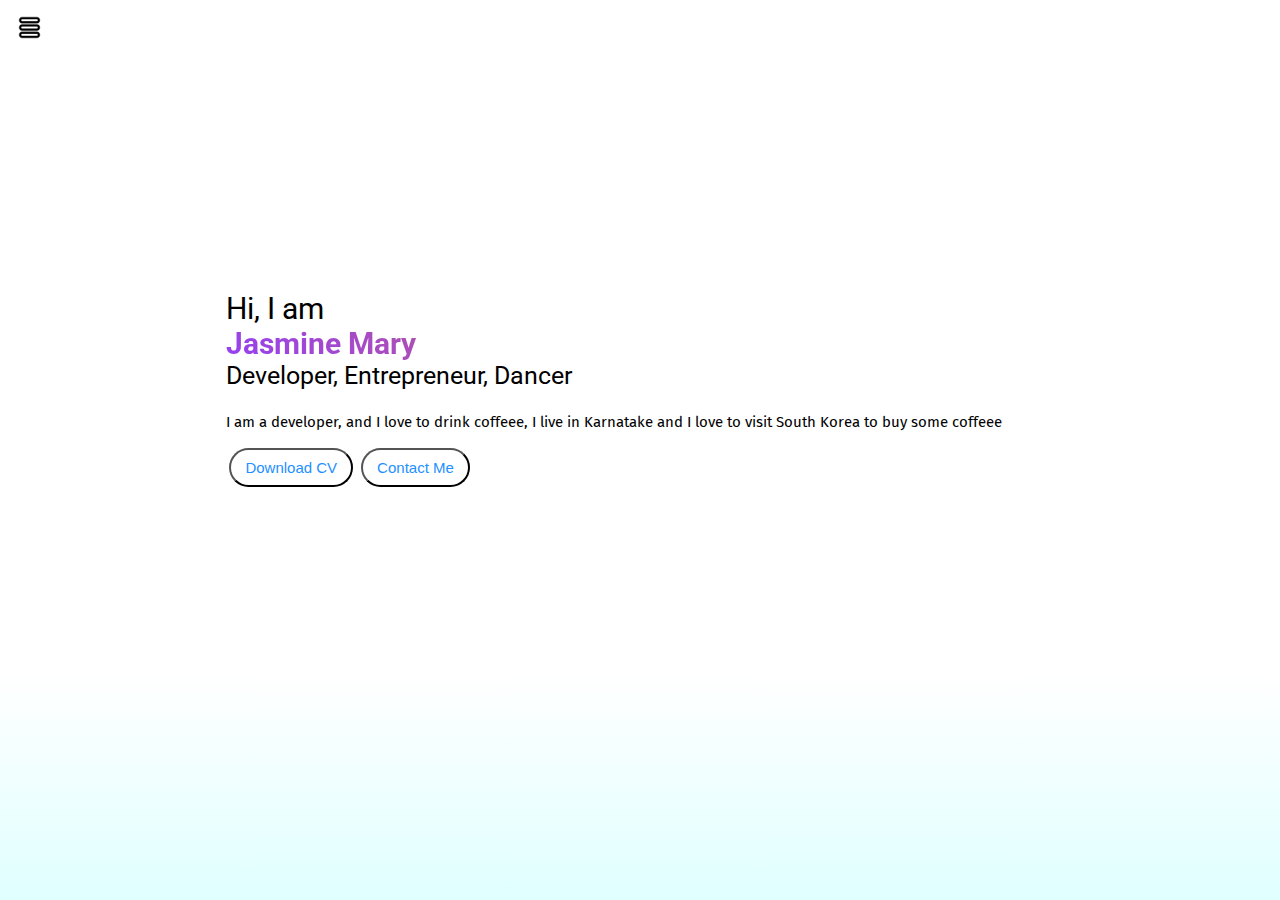
<file: PORTFOLIO WEBSITE/HTML/index.html>
<!DOCTYPE html>
<html lang="en">
<head>
    <meta charset="UTF-8">
    <meta http-equiv="X-UA-Compatible" content="IE=edge">
    <meta name="viewport" content="width=device-width, initial-scale=1.0">
    <title>Jasmine Mary - Web Developer, Programmer, Cloud Enthusiast</title>
    <link rel="stylesheet" href="/PORTFOLIO WEBSITE/CSS/style.css">
    <link rel="stylesheet" href="/PORTFOLIO WEBSITE/CSS/utils.css">
</head>
<body>
    <div class="container">

        <div class="sidebar sidebarGo">
            <nav>
                <ul>
                    <li><a href="/PORTFOLIO WEBSITE/HTML/index.html">Home</a></li>
                    <li><a href="/PORTFOLIO WEBSITE/HTML/intro.html">My Intro</a></li>
                    <li><a href="/PORTFOLIO WEBSITE/HTML/blog.html">Blog</a></li>
                    <li><a href="/PORTFOLIO WEBSITE/HTML/services.html">Services</a></li>
                    <li><a href="/PORTFOLIO WEBSITE/HTML/contact.html">Contact Me</a></li>
                </ul>
            </nav>
        </div>
        
        <div class="main">
            <div class="hamburger">
                <img  class="ham" src="/PORTFOLIO WEBSITE/img/hamburger1.png" alt="" width="25px">
                <img class="cross" src="/PORTFOLIO WEBSITE/img/cross1.png" alt=""width="25px">
            </div>
            <div class="infoContainer">
                <div class="devInfo">
                    <div class="hello">Hi, I am </div>
                    <div class="name">Jasmine Mary</div>
                    <div class="about">Developer, Entrepreneur, Dancer</div>
                    <div class="moreabout">I am a developer, and I love to drink coffeee, I live in Karnatake and I love to visit South Korea to buy some coffeee</div>
                    <div class="btn">
                        <a href="/PORTFOLIO WEBSITE/cv.txt" target="balnk">
                        <button>Download CV</button>
                        </a>
                        <a href="/PORTFOLIO WEBSITE/contact.html">
                            <button>Contact Me</button>
                        </a>
                    </div>
                </div>
                <div class="devPic">
                    <img src="/PORTFOLIO WEBSITE//img/devpic.png" alt="Jasmine Mary" >
                </div>
            </div>
        </div>
        
    </div>
    <script src="/PORTFOLIO WEBSITE/JS/index.js"></script>
</body>
</html>
</file>
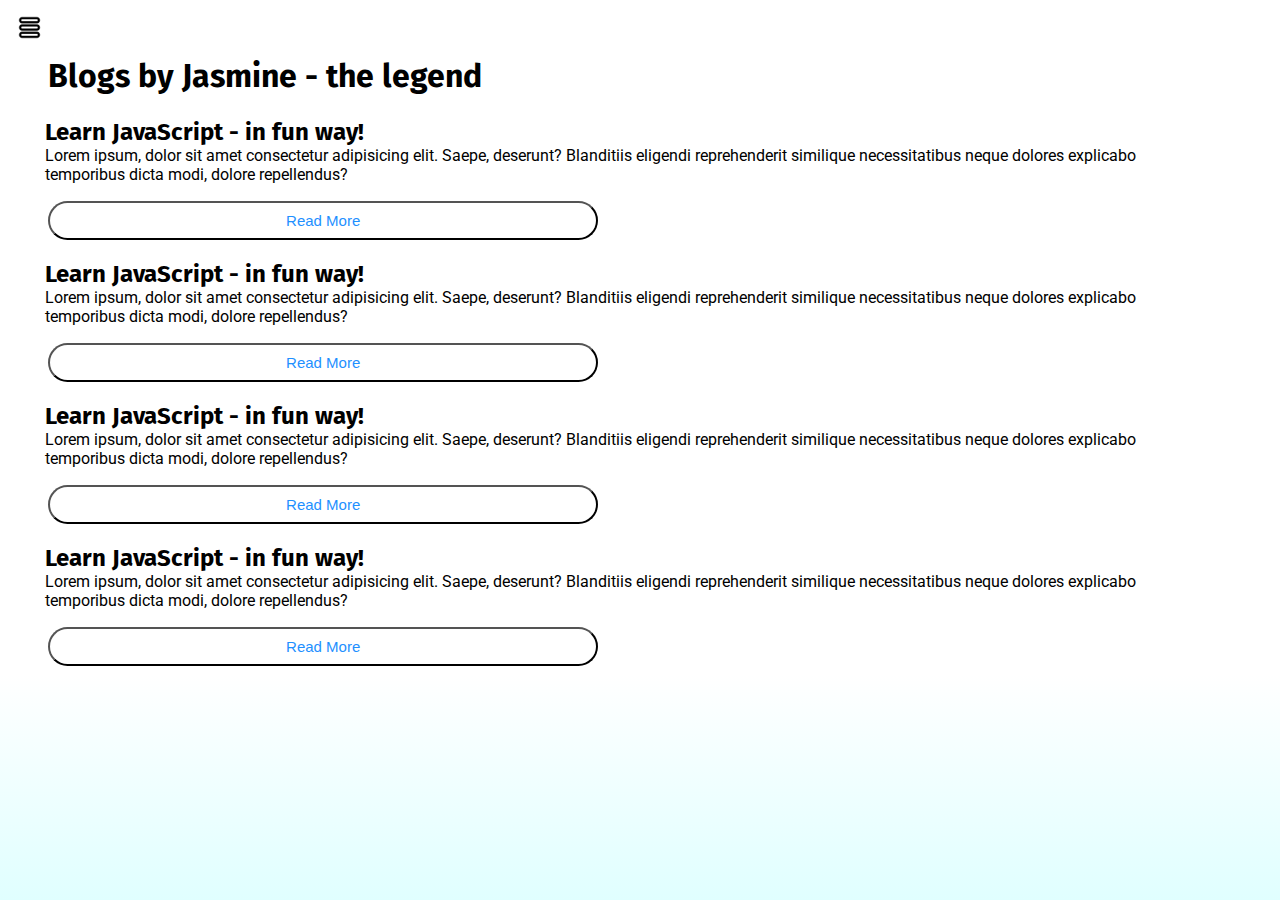
<file: PORTFOLIO WEBSITE/HTML/blog.html>
<!DOCTYPE html>
<html lang="en">

<head>
    <meta charset="UTF-8">
    <meta http-equiv="X-UA-Compatible" content="IE=edge">
    <meta name="viewport" content="width=device-width, initial-scale=1.0">
    <title>Jasmine Mary - Web Developer, Programmer, Cloud Enthusiast</title>
    <link rel="stylesheet" href="/PORTFOLIO WEBSITE/CSS/style.css">
    <link rel="stylesheet" href="/PORTFOLIO WEBSITE/CSS/utils.css">
</head>

<body>
    <div class="container">

        <div class="sidebar sidebarGo">
            <nav>
                <ul>
                    <li><a href="/PORTFOLIO WEBSITE/HTML/index.html">Home</a></li>
                    <li><a href="/PORTFOLIO WEBSITE/HTML/intro.html">My Intro</a></li>
                    <li><a href="/PORTFOLIO WEBSITE/HTML/blog.html">Blog</a></li>
                    <li><a href="/PORTFOLIO WEBSITE/HTML/services.html">Services</a></li>
                    <li><a href="/PORTFOLIO WEBSITE/HTML/contact.html">Contact Me</a></li>
                </ul>
            </nav>
        </div>

        <div class="main">
            <div class="hamburger">
                <img class="ham" src="/PORTFOLIO WEBSITE/img/hamburger1.png" alt="" width="25px">
                <img class="cross" src="/PORTFOLIO WEBSITE/img/cross1.png" alt="" width="25px">
            </div>
            <div class="blogContainer">
                <h1>Blogs by Jasmine - the legend</h1>
                <div class="blogItem">
                    <h2>Learn JavaScript - in fun way!</h2>
                    <p>Lorem ipsum, dolor sit amet consectetur adipisicing elit. Saepe, deserunt? Blanditiis eligendi
                        reprehenderit similique necessitatibus neque dolores explicabo temporibus dicta modi, dolore
                        repellendus?</p>
                    <div class="btn">
                        <button class="btn btn-sm">Read More</button>
                    </div>
                </div>
                <div class="blogItem">
                    <h2>Learn JavaScript - in fun way!</h2>
                    <p>Lorem ipsum, dolor sit amet consectetur adipisicing elit. Saepe, deserunt? Blanditiis eligendi
                        reprehenderit similique necessitatibus neque dolores explicabo temporibus dicta modi, dolore
                        repellendus?</p>
                    <div class="btn">
                        <button class="btn btn-sm">Read More</button>
                    </div>
                </div>
                <div class="blogItem">
                    <h2>Learn JavaScript - in fun way!</h2>
                    <p>Lorem ipsum, dolor sit amet consectetur adipisicing elit. Saepe, deserunt? Blanditiis eligendi
                        reprehenderit similique necessitatibus neque dolores explicabo temporibus dicta modi, dolore
                        repellendus?</p>
                    <div class="btn">
                        <button class="btn btn-sm">Read More</button>
                    </div>
                </div>
                <div class="blogItem">
                    <h2>Learn JavaScript - in fun way!</h2>
                    <p>Lorem ipsum, dolor sit amet consectetur adipisicing elit. Saepe, deserunt? Blanditiis eligendi
                        reprehenderit similique necessitatibus neque dolores explicabo temporibus dicta modi, dolore
                        repellendus?</p>
                    <div class="btn">
                        <button class="btn btn-sm">Read More</button>
                    </div>
                </div>

            </div>
        </div>

    </div>
    <script src="/PORTFOLIO WEBSITE/JS/index.js"></script>
</body>

</html>
</file>
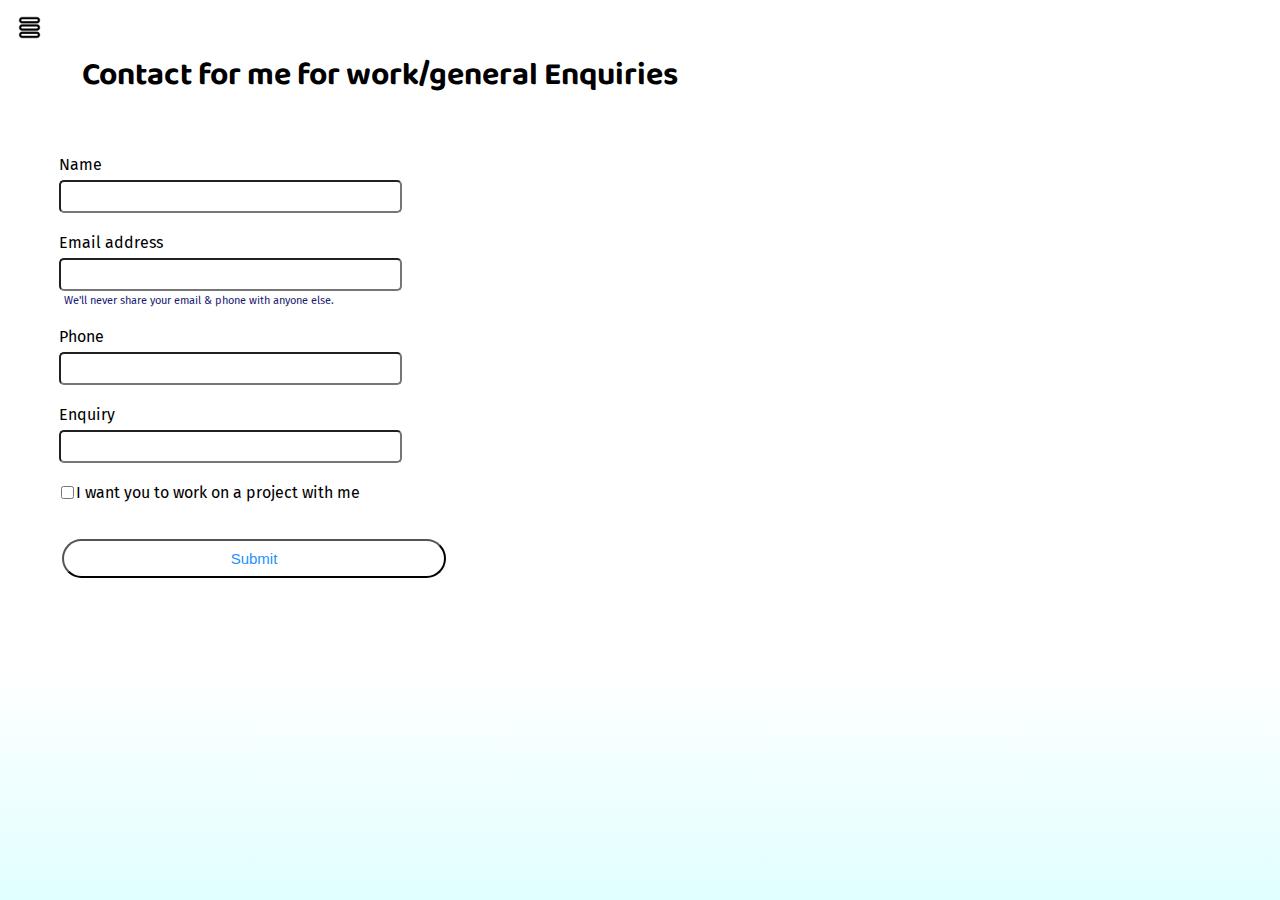
<file: PORTFOLIO WEBSITE/HTML/contact.html>
<!DOCTYPE html>
<html lang="en">

<head>
  <meta charset="UTF-8">
  <meta http-equiv="X-UA-Compatible" content="IE=edge">
  <meta name="viewport" content="width=device-width, initial-scale=1.0">
  <title>Jasmine Mary - Web Developer, Programmer, Cloud Enthusiast</title>
  <link rel="stylesheet" href="/PORTFOLIO WEBSITE/CSS/style.css">
  <link rel="stylesheet" href="/PORTFOLIO WEBSITE/CSS/utils.css">
</head>

<body>
  <div class="container">

    <div class="sidebar sidebarGo">
      <nav>
        <ul>
          <li><a href="/PORTFOLIO WEBSITE/HTML/index.html">Home</a></li>
          <li><a href="/PORTFOLIO WEBSITE/HTML/intro.html">My Intro</a></li>
          <li><a href="/PORTFOLIO WEBSITE/HTML/blog.html">Blog</a></li>
          <li><a href="/PORTFOLIO WEBSITE/HTML/services.html">Services</a></li>
          <li><a href="/PORTFOLIO WEBSITE/HTML/contact.html">Contact Me</a></li>
        </ul>
      </nav>
    </div>

    <div class="main">
      <div class="hamburger">
        <img class="ham" src="/PORTFOLIO WEBSITE/img/hamburger1.png" alt="" width="25px">
        <img class="cross" src="/PORTFOLIO WEBSITE/img/cross1.png" alt="" width="25px">
      </div>
      <div class="contactform">
        <h1>Contact for me for work/general Enquiries</h1>
        <form>
          <div class="mb-3">
            <label for="clientemail" class="form-label">Name</label>
            <input type="name" class="form-control" id="clientemail" aria-describedby="emailHelp">
          </div>
          <div class="mb-3">
            <label for="clientemail" class="form-label">Email address</label>
            <input type="email" class="form-control" id="clientemail" aria-describedby="emailHelp">
            <div id="emailHelp" class="form-text">We'll never share your email & phone with anyone else.</div>
          </div>
          <div class="mb-3">
            <label for="clientphone" class="form-label">Phone</label>
            <input type="phone" class="form-control" id="clientphone">
          </div>
          <div class="mb-3">
            <label for="clientemail" class="form-label">Enquiry</label>
            <input type="name" class="form-control" id="clientemail" aria-describedby="emailHelp">
          </div>
          <div class="mb-3" id="form-check">
            <input type="checkbox" class="form-check-input" id="isclient">
            <label class="form-check-label" for="isclient">I want you to work on a project with me</label>
          </div>
          <div class="btn">
            <button class="btn btn-sm">Submit</button>
          </div>
        </form>
      </div>
    </div>

  </div>
  <script src="/PORTFOLIO WEBSITE/JS/index.js"></script>
</body>

</html>
</file>
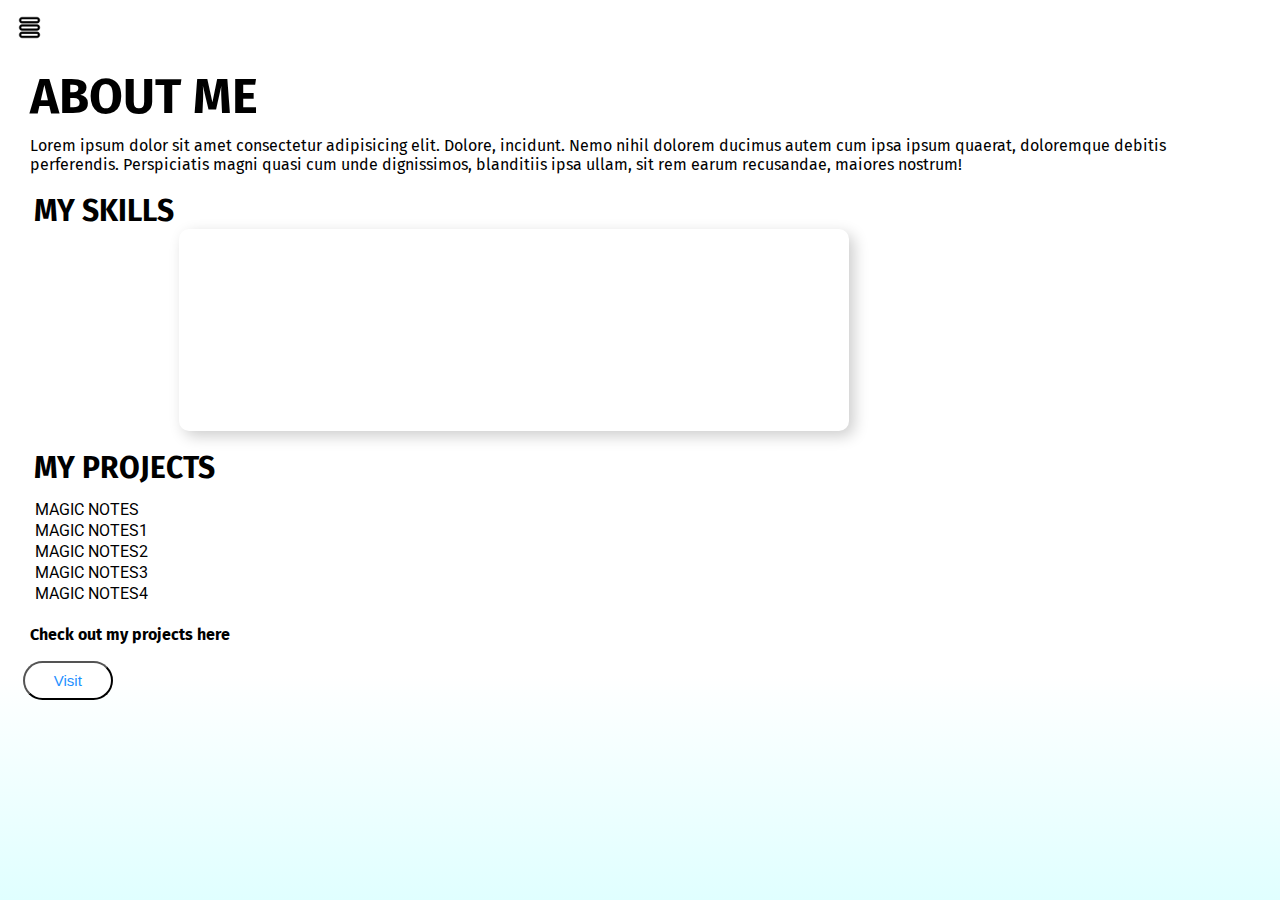
<file: PORTFOLIO WEBSITE/HTML/intro.html>
<!DOCTYPE html>
<html lang="en">

<head>
    <meta charset="UTF-8">
    <meta http-equiv="X-UA-Compatible" content="IE=edge">
    <meta name="viewport" content="width=device-width, initial-scale=1.0">
    <title>Jasmine Mary - Web Developer, Programmer, Cloud Enthusiast</title>
    <link rel="stylesheet" href="/PORTFOLIO WEBSITE/CSS/style.css">
    <link rel="stylesheet" href="/PORTFOLIO WEBSITE/CSS/utils.css">
</head>

<body>
    <div class="container">

        <div class="sidebar sidebarGo">
            <nav>
                <ul>
                    <li><a href="/PORTFOLIO WEBSITE/HTML/index.html">Home</a></li>
                    <li><a href="/PORTFOLIO WEBSITE/HTML/intro.html">My Intro</a></li>
                    <li><a href="/PORTFOLIO WEBSITE/HTML/blog.html">Blog</a></li>
                    <li><a href="/PORTFOLIO WEBSITE/HTML/services.html">Services</a></li>
                    <li><a href="/PORTFOLIO WEBSITE/HTML/contact.html">Contact Me</a></li>
                </ul>
            </nav>
        </div>

        <div class="main">
            <div class="hamburger">
                <img class="ham" src="/PORTFOLIO WEBSITE/img/hamburger1.png" alt="" width="25px">
                <img class="cross" src="/PORTFOLIO WEBSITE/img/cross1.png" alt="" width="25px">
            </div>
            <div class="intro">
                <h2>ABOUT ME</h2>
                <p>Lorem ipsum dolor sit amet consectetur adipisicing elit. Dolore, incidunt. Nemo nihil dolorem ducimus
                    autem cum ipsa ipsum quaerat, doloremque debitis perferendis. Perspiciatis magni quasi cum unde
                    dignissimos, blanditiis ipsa ullam, sit rem earum recusandae, maiores nostrum!</p>
                <h3>MY SKILLS</h3>
                <div class="skill-container">
                    <div class="bar">
                        <div class="percent">
                            <span>HTML</span>
                        </div>
                        <div class="progress html">
                            <span></span>
                        </div>
                    </div>
                    <div class="bar">
                        <div class="percent">
                            <span>CSS</span>
                        </div>
                        <div class="progress css">
                            <span></span>
                        </div>
                    </div>
                    <div class="bar">
                        <div class="percent">
                            <span>JavaScript</span>
                        </div>
                        <div class="progress js">
                            <span></span>
                        </div>
                    </div>
                    <div class="bar">
                        <div class="percent">
                            <span>PHP</span>
                        </div>
                        <div class="progress php">
                            <span></span>
                        </div>
                    </div>
                    <div class="bar">
                        <div class="percent">
                            <span>Java</span>
                        </div>
                        <div class="progress java">
                            <span></span>
                        </div>
                    </div>
                </div>
                <!-- To do create a gallary of projects -->
                <h3>MY PROJECTS</h3>
                <div class="projectContainer">
                    <div class="projectItem"><a href="MAGIC NOTES">MAGIC NOTES</a><div class="project"> </div>
                    </div>
                    <div class="projectItem"><a href="MAGIC NOTES">MAGIC NOTES1</a><div class="project"> </div>
                    </div>
                    <div class="projectItem"><a href="MAGIC NOTES">MAGIC NOTES2</a><div class="project"> </div>
                    </div>
                    <div class="projectItem"><a href="MAGIC NOTES">MAGIC NOTES3</a><div class="project"> </div>
                    </div>
                    <div class="projectItem"><a href="MAGIC NOTES">MAGIC NOTES4</a><div class="project"> </div>
                    </div>
                </div>
                <p><b>Check out my projects here</b></p>
                <div class="btn">
                    <button class="btn btn-sm">Visit</button>
                </div>
            </div>
        </div>

    </div>
    <script src="/PORTFOLIO WEBSITE/JS/index.js"></script>
</body>

</html>
</file>
<file: PORTFOLIO WEBSITE/CSS/style.css>
@import url('https://fonts.googleapis.com/css2?family=Fira+Sans&family=Source+Code+Pro:wght@300&display=swap');
@import url('https://fonts.googleapis.com/css2?family=Baloo+Bhaina+2&family=Roboto&display=swap');

*{
    margin: 0;
    padding: 0;
}
body{
    background-image: linear-gradient(white 75%, lightcyan);
}
.sidebar{
    background-color: rgba(0, 0, 0, 0.7);
    font-family: 'Baloo Bhaina 2', cursive;
    height: 100vh;
    transition: transform 0.3s ease-in;
    position: absolute;
}
.sidebar nav{
    padding: 24px;
}
.sidebar nav li{
    list-style: none; 
    font-size: 30px;
    padding: 30px 0;
}
.sidebar nav li a{
    text-decoration: none;
    color: rgb(19, 234, 58);
}

.main{
    width: 96vw;
}
.infoContainer{
    height: 54vh;
    width: 70vw;
    margin: 146px auto;
    display: flex;
    justify-content: space-around;
}
.infoContainer div a{
    text-decoration: none;
}
.devInfo{
    font-size: 16px;
    display: flex;
    justify-content: center;
    flex-direction: column;
    font-family: 'Roboto', sans-serif; 
}
.devPic img{
    width: 24vw;
    height: 54vh;
}
.hello{
    font-size: 3em;
}
.name{
    font-size: 3em;
    font-weight: bold;
    font-family: 'Roboto', sans-serif;
    background-image: linear-gradient(45deg, #9641f1, #ec750d);
    background-size: 100%;
    /* background-repeat: no-repeat; */
    -webkit-background-clip: text;
    -moz-background-clip: text;
    -webkit-text-fill-color: transparent;
    /* -moz-text-fill-color: transparent; */
}
.about{
    font-size: 2.5em;
}
.moreabout{
    font-size: 1.5em;
    margin-top: 23px;
    font-family: 'Fira Sans', sans-serif;
}
.container{
    display: flex;
    height: 100vh;
    overflow: hidden;
}

/* Contact.html */
.contactform{
    padding: 34px;
    padding-top: 75px;
    font-family: 'Fira Sans', sans-serif;
    margin: 0 80px;
    
}
.contactform h1{
    /* text-align: center; */
    padding: 12px 0;
    font-weight: bold;
    font-family: 'Baloo Bhaina 2', cursive;
}

.contactform form div{
    padding: 10px 0;
    display: flex;
    flex-direction: column;
}
.contactform form div input{
    width: 26vw;
    border-radius: 5px;
    font-size: 20px;
    margin: 6px 0 0 0;
    padding: 3px;
}

#emailHelp{
    font-size: 11px;
    color: midnightblue;
    margin: 0 5px;
    padding: 3px 0 0 0;
}

#form-check{
   flex-direction: row;
}
#form-check input{
  width: 17px;
  margin: 4px 0;
}

.blogItem{
  margin: 20px;
  font-family: 'Fira Sans', sans-serif;
}
.blogContainer{
    margin-top: 45px;
    overflow: hidden;
    margin-left: 55px;
}

h1{
    font-family: 'Fira Sans', sans-serif;
    margin: 23px;
    
}
p{
    font-family: 'Roboto', sans-serif;  
}

.intro{
    margin-top: 26px;
    margin-left: 65px;
}
.intro h2{
    font-family: 'Fira Sans', sans-serif;
    margin: 10px;
    font-size: 49px;
    
}
.intro h3{
    font-family: 'Fira Sans', sans-serif;
    margin-top: 19px;
    font-size: 30px;
    
}
.intro p{
    font-family: 'Fira Sans', sans-serif;
    margin: 10px;

}
.skillContainer{
    padding: 12px;
}
.skillItem{
    display: flex;
    align-items: center;
    font-family: 'Roboto', sans-serif; 
    font-weight: 900;
    margin: 5px 0;
}
.skill{
    width: 300px;
    height: 10px;
    background-color: rgb(60, 255, 0);
    border: 2px solid black;
}
.hundred{
   width: 265px;
   background-color: green;
}
.fifty{
   width: 125px;
   background-color: turquoise;
}
.t5{
    width: 75px;
    background-color: yellow;
}
.projectContainer{
    padding: 0px 0px 10px 15px;
}
.projectItem{
    padding-bottom: 2px;
}
.projectContainer div a{
    text-decoration: none;
    color: black;
    font-family: 'Roboto', sans-serif;
}

.sidebarGo{
    transform: translate(-400px, 0);
    position: absolute;
}
.hamburger{
    position: absolute;
    cursor: pointer;
    top: 5px;
    left: 10px;
}
.ham{
    margin-top: 10px;
    margin-left: 7px;
}
.cross{
    margin-left: 150px;
}

.servContainer{
    display: flex;
    align-items: center;
    justify-content: center;
    height: 100vh;
    /* position: relative; */
}
.servInfo{
    margin: 80px;
    background-color: hsla(318, 71%, 61%, 0.335);
    height: 280px;
    width: 280px;
    text-align: center;
    padding-top: 50px;
    border-radius: 5px;
    padding: 50px 4px 0 4px;
    font-family: 'Baloo Bhaina 2', cursive;
    box-shadow: 0 15px 45px rgba(0, 0, 0, .1);
    border: 2px solid transparent;
}
.servInfo h2, h3{
    margin: 14px;
    font-family: 'Roboto', sans-serif;
}
.servInfo h2{
    font-family: 'Roboto', sans-serif;
    font-size: 41px;
}
/* .servContainer .servInfo:before{
    content: '';
    position: absolute;
    top: 190px;
    left: 145px;
    height: 332px;
    width: 289px;
    background: paleturquoise;
    transform: scaleY(0);
    transform-origin: top;
    transition: transform 0.5s;
    /* z-index: -1; */
/* }
.servInfo:hover:before{
    transform: scaleY(1);
    transform-origin: bottom;
    transition: transform 0.5s;
}  */
.webdev{
    width: 52px;
    margin-bottom: 10px;
}
.webdes{
    width: 52px;
    margin-bottom: 10px;
}
.digmar{
    width: 52px;
    margin-bottom: 10px;
}

.skill-container{
    padding: 1px 35px;
    width: 600px;
    background: #fff;
    box-shadow: 5px 5px 15px rgba(0, 0, 0, 0.2);
    border-radius: 10px;
    margin-left: 159px;
    margin-top: -14px;
    font-family: 'Roboto', sans-serif;
}
.bar{
    margin: 10px 0;
}
.bar:first-child{
    margin-top: 0px;
}
.percent span{
    font-size: 17px;
    font-weight: 500;
    opacity: 0;
    animation: showText 0.5s 1s linear forwards;
}
.progress{
    position: relative;
    height: 10px;
    width: 100%;
    background-color: #f0f0f0;
    border-radius: 6px;
    transform: scaleX(0);
    transform-origin: left;
    box-shadow: inset 0 1px 1px rgba(0, 0, 0, .05),
                      0 1px rgba(255, 255, 255, .08);
    animation: animate 1s cubic-bezier(1, 0, 0.5, 1) forwards;
}
.progress span{
    height: 100%;
    width: 80%;
    background-image: linear-gradient(45deg, #FFE53B, #FF2525, #FF005B, #FF2CDF, #00E1FD, #0014FF);
    /* background: purple; */
    position: absolute;
    border-radius: 6px;
    transform: scaleX(0);
    transform-origin: left;
    animation: animate 1s 0.5s cubic-bezier(1, 0, 0.5, 1) forwards;
}
@keyframes animate {
    100%{
        transform: scaleX(1);
    }
    
}
.progress.html span{
    width: 90%;
}
.progress.css span{
    width: 85%;
}
.progress.js span{
    width: 50%;
}
.progress.php span{
    width: 30%;
}
.progress.java span{
    width: 65%;
}
.progress span::before{
    position: absolute;
    content: '';
    right: 0;
    top: -6px;
    height: 0;
    width: 0;
    border: 7px solid transparent;
    border-bottom-width: 0px;
    border-right-width: 0px;
    border-top-color: #000;
    opacity: 0;
    animation: showText 0.5s 1.5s linear forwards;
}
.progress span::after{
    position: absolute;
    content: '80%';
    right: 0;
    top: -22px;
    background: #000;
    color: #fff;
    font-size: 14px;
    padding: 1px 8px;
    border-radius: 3px;
    animation: showText 0.5s 1.5s linear forwards;
}
@keyframes showText {
    100%{
        opacity: 1;
    }
}
.progress.html span::after{
    content: '90%';
}
.progress.css span::after{
    content: '85%';
}
.progress.js span::after{
    content: '50%';
}
.progress.php span::after{
    content: '10%';
}
.progress.java span::after{
    content: '65%';
}


@media (max-width:1520px) {
    /* *{
        background-color: red;
    } */
    .devInfo{
        font-size: 10px;
    }
    .devPic{
        display: none;
    }
    /* .sidebar{
        transform: translate(-400px, 0);
        position: absolute;
    } */
    .intro{
        margin-top: 67px;
        margin-left: 20px;
    }
    .blogContainer{
        margin-top: 34px;
        margin-left: 25px;
    }
    .contactform{
        margin-top: 34px;
        margin-left: 25px;
        padding-top: 0;
    }
    .contactform h1{
        padding: 17px auto;
    }
    .contactform form div input {
        /* width: 26vw; */
        border-radius: 5px;
        font-size: 20px;
        margin: 6px 0 0 0;
        padding: 3px;
    }
    #form-check input{
        margin: 3px 0;
    }
    

}
@media (max-width: 1520px){
    .contactform form div button{
        min-width: 30vw;
    }
    .blogContainer div button{
        min-width: 43vw;
    }
}
</file>
<file: PORTFOLIO WEBSITE/CSS/utils.css>
.btn{
    margin-top: 17px;
}
.btn button{
    font-size: 15px;
    padding: 9px 14px;
    border-radius: 20px;
    background-color: white;
    color: dodgerblue;
    margin: 0 3px;
    cursor: pointer;
}
.btn-sm{
    font-size: 15px;
    width: 7vw;
}

.btn button:hover{
    background-image: linear-gradient(45deg,  #ae67fa, #f49867);
    color: black;
    transition: ease-out;
}
</file>
